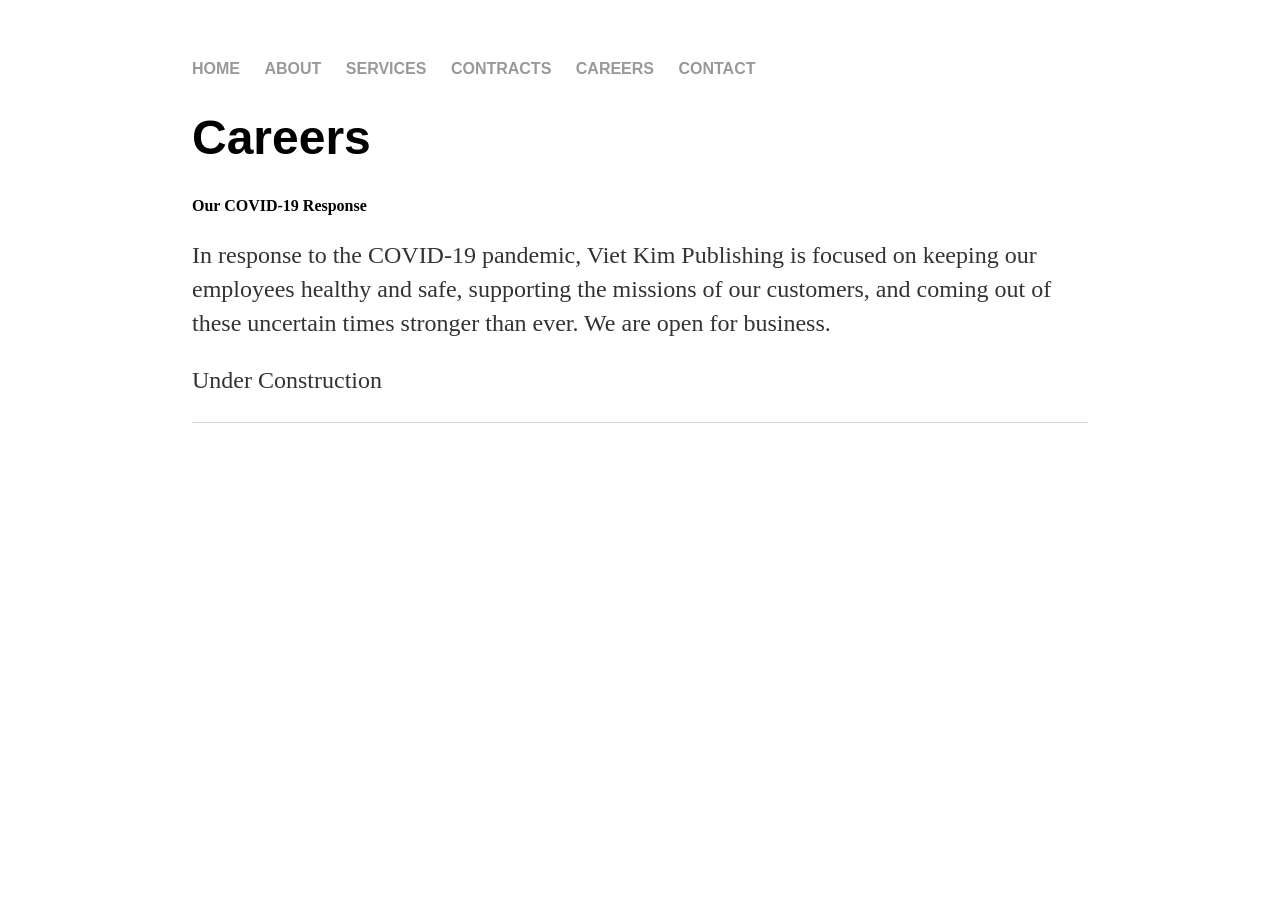
<file: careers/index.html>
<html>
	<head>
		<title>Viet Kim Publishing</title>
		<!-- link to main stylesheet -->
		<link rel="stylesheet" type="text/css" href="/css/main.css">
	</head>
	<body>
		<nav>
    		<ul>
        		<li><a href="/">HOME</a></li>
			<li><a href="/about">ABOUT</a></li>
	        	<li><a href="/services">SERVICES</a></li>
        		<li><a href="/contracts">CONTRACTS</a></li>
			<li><a href="/careers">CAREERS</a></li>
        		<li><a href="/contact">CONTACT</a></li>
    		</ul>
		</nav>
		<div class="container">
    		<div class="careers">
        		<h1>Careers</h1>
			
			</header>
        <section id="content" class="mt30">
            <div class="container">
                <div class="boxFocus triLogoColorLightest mt3 mb15">
                                    <h4>Our COVID-19 Response</h4>
                                    <p>In response to the COVID-19 pandemic, Viet Kim Publishing is focused on keeping our employees healthy and safe, supporting the missions of our customers, and coming out of these uncertain times stronger than ever. We are open for business.  </p>
                </div>
                <div class="row">
                    <div class="col-md-6">
			    
				<p>Under Construction</p>
    		</div><!-- /.blurb -->
		</div><!-- /.container -->
		<footer>
    		<ul>
        		<li><a href="mailto:<html>
	<head>
		<title>Viet Kim Publishing</title>
		<!-- link to main stylesheet -->
		<link rel="stylesheet" type="text/css" href="/css/main.css">
	</head>
</html>
</file>
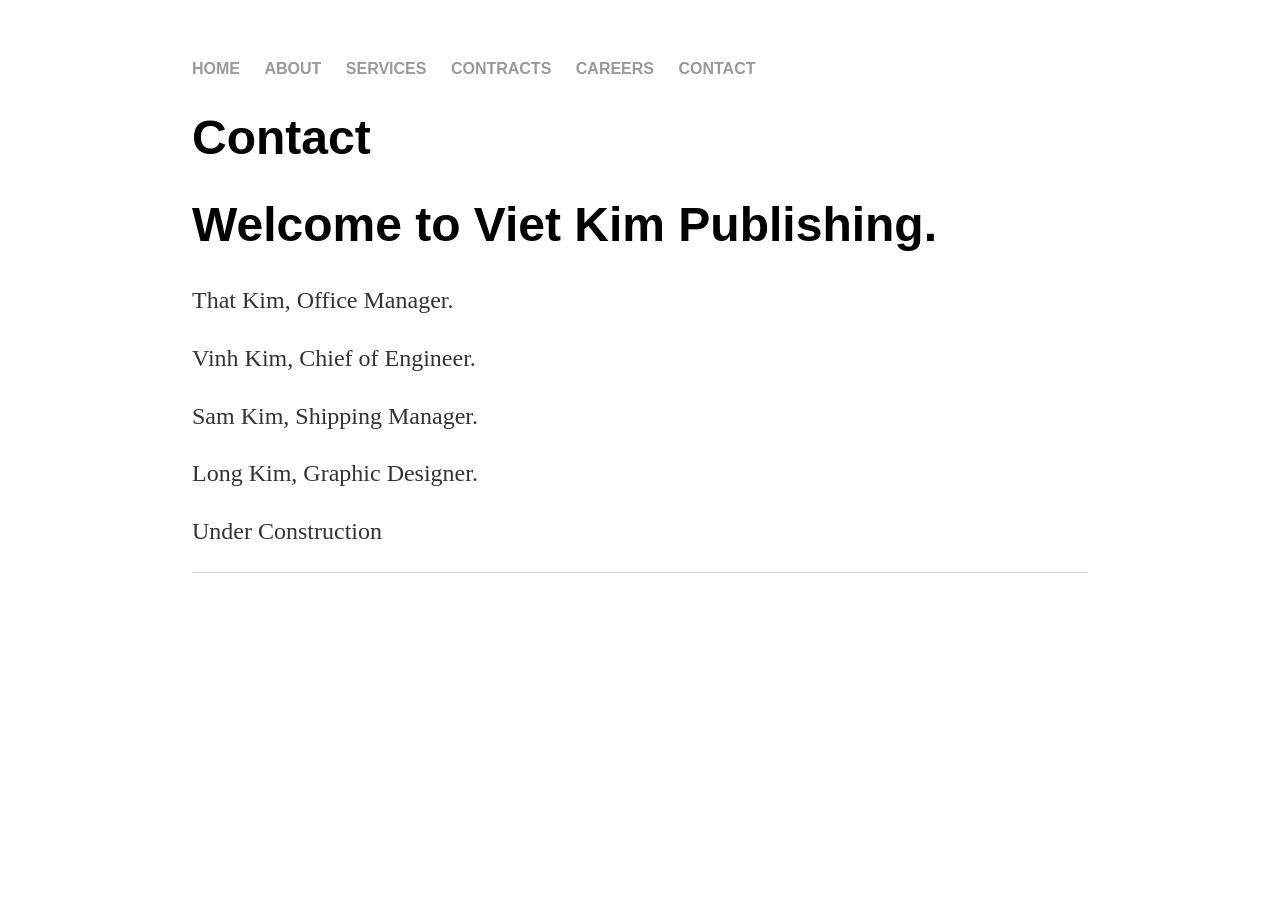
<file: contact/index.html>
<html>
	<head>
		<title>Viet Kim Publishing</title>
		<!-- link to main stylesheet -->
		<link rel="stylesheet" type="text/css" href="/css/main.css">
	</head>
	<body>
		<nav>
    		<ul>
        		<li><a href="/">HOME</a></li>
			<li><a href="/about">ABOUT</a></li>
	        	<li><a href="/services">SERVICES</a></li>
        		<li><a href="/contracts">CONTRACTS</a></li>
			<li><a href="/careers">CAREERS</a></li>
        		<li><a href="/contact">CONTACT</a></li>
    		</ul>
		</nav>
		<div class="container">
    		<div class="contact">
        		<h1>Contact</h1>
			
			<h1>Welcome to Viet Kim Publishing.</h1>
            			<p>That Kim, Office Manager.</p>
				<p>Vinh Kim, Chief of Engineer.</p>
				<p>Sam Kim, Shipping Manager.</p>
				<p>Long Kim, Graphic Designer.</p>
			
				<p>Under Construction</p>
    		</div><!-- /.blurb -->
		</div><!-- /.container -->
		<footer>
    		<ul>
        		<li><a href="mailto:<html>
	<head>
		<title>Viet Kim Publishing</title>
		<!-- link to main stylesheet -->
		<link rel="stylesheet" type="text/css" href="/css/main.css">
	</head>
</html>
</file>
<file: css/main.css>
body {
    margin: 60px auto;
    width: 70%;
}
nav ul, footer ul {
    font-family:'Helvetica', 'Arial', 'Sans-Serif';
    padding: 0px;
    list-style: none;
    font-weight: bold;
}
nav ul li, footer ul li {
    display: inline;
    margin-right: 20px;
}
a {
    text-decoration: none;
    color: #999;
}
a:hover {
    text-decoration: underline;
}
h1 {
    font-size: 3em;
    font-family:'Helvetica', 'Arial', 'Sans-Serif';
}
p {
    font-size: 1.5em;
    line-height: 1.4em;
    color: #333;
}
footer {
    border-top: 1px solid #d5d5d5;
    font-size: .8em;
}

ul.posts { 
    margin: 20px auto 40px; 
    font-size: 1.5em;
}

ul.posts li {
    list-style: none;
}
</file>
